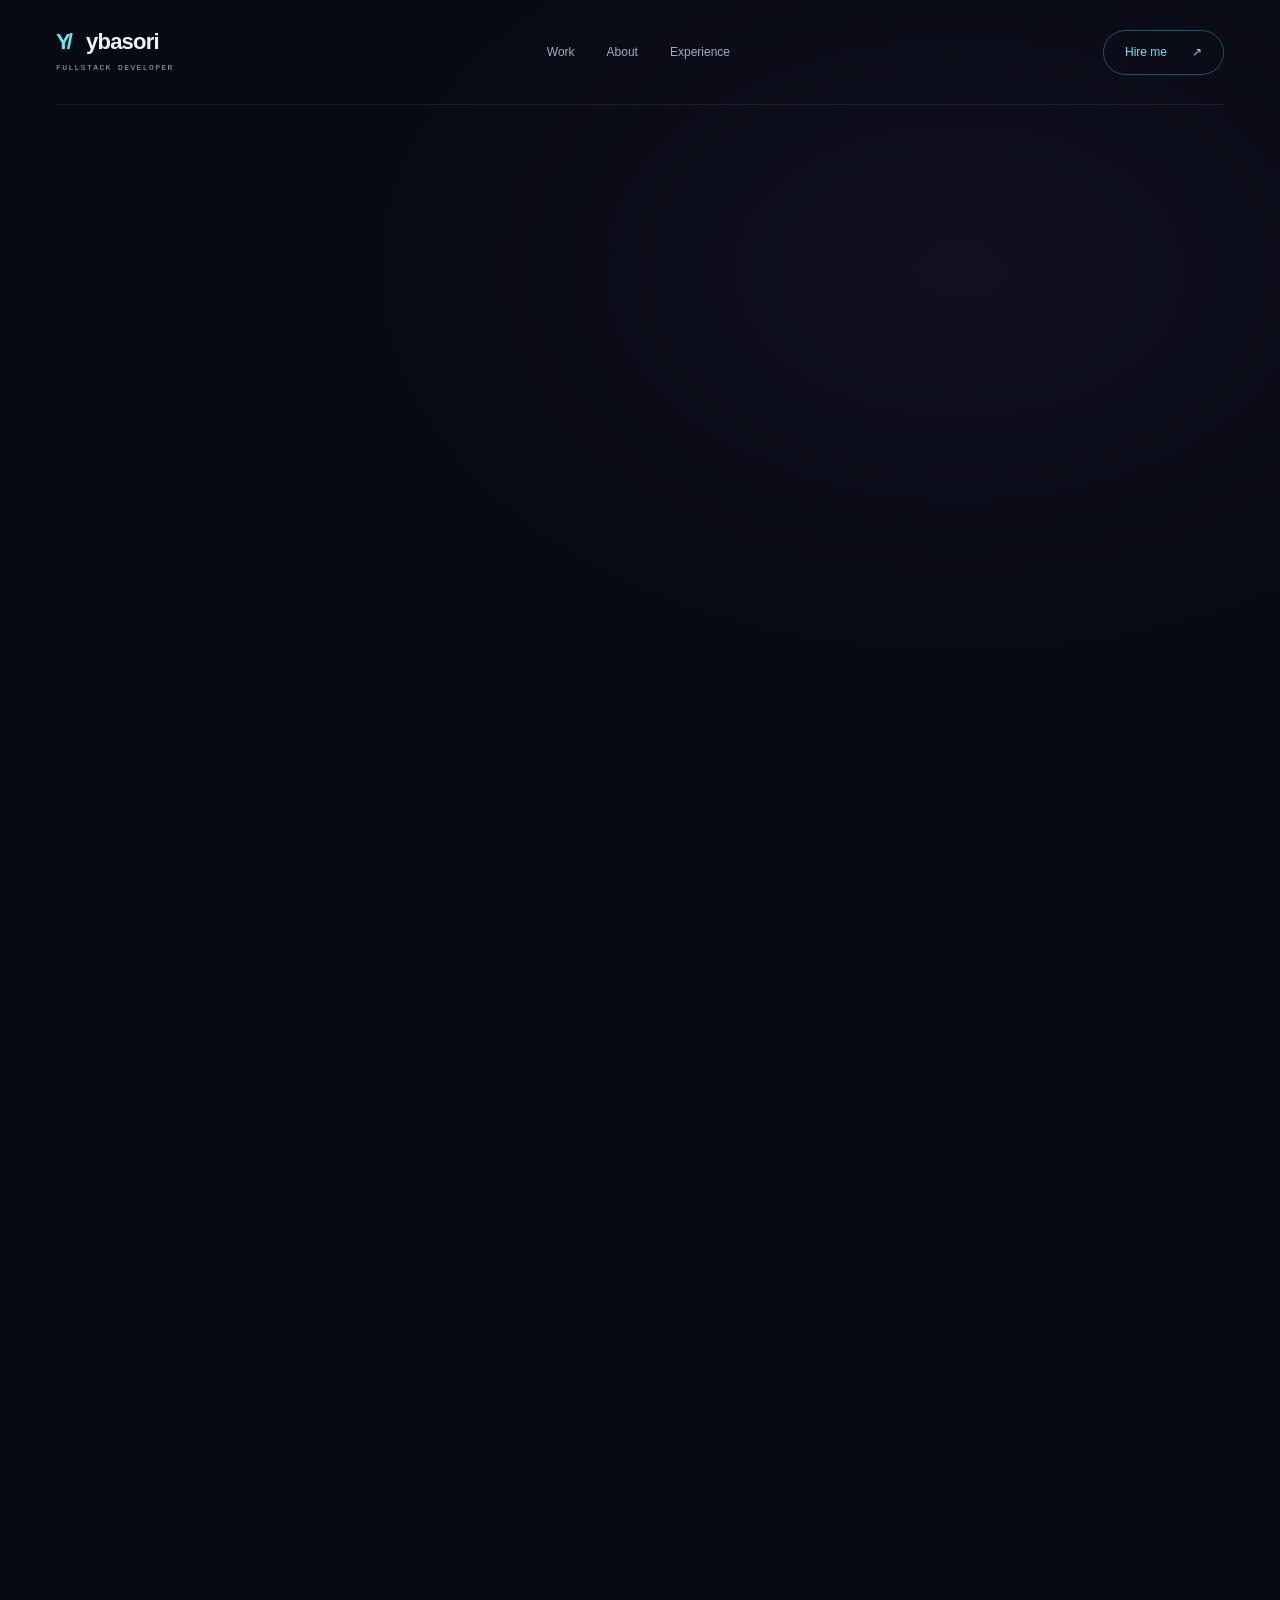
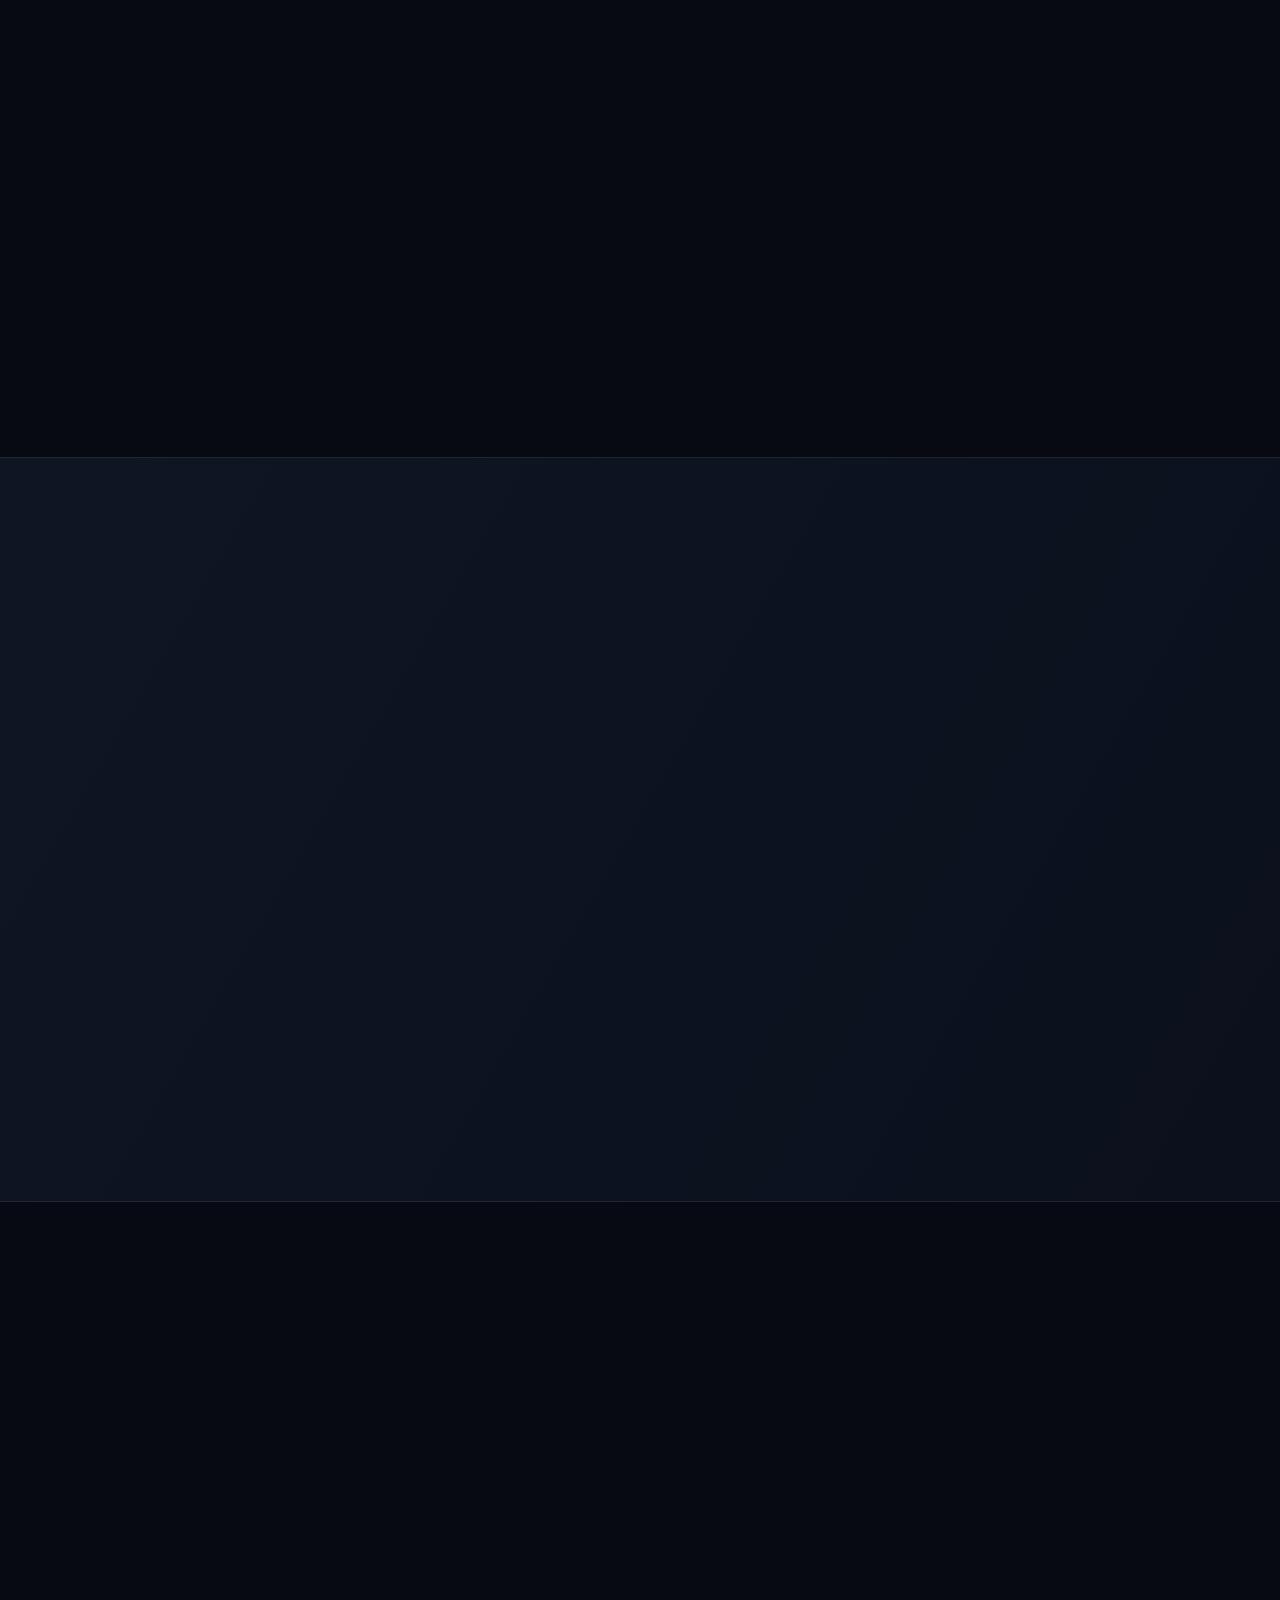
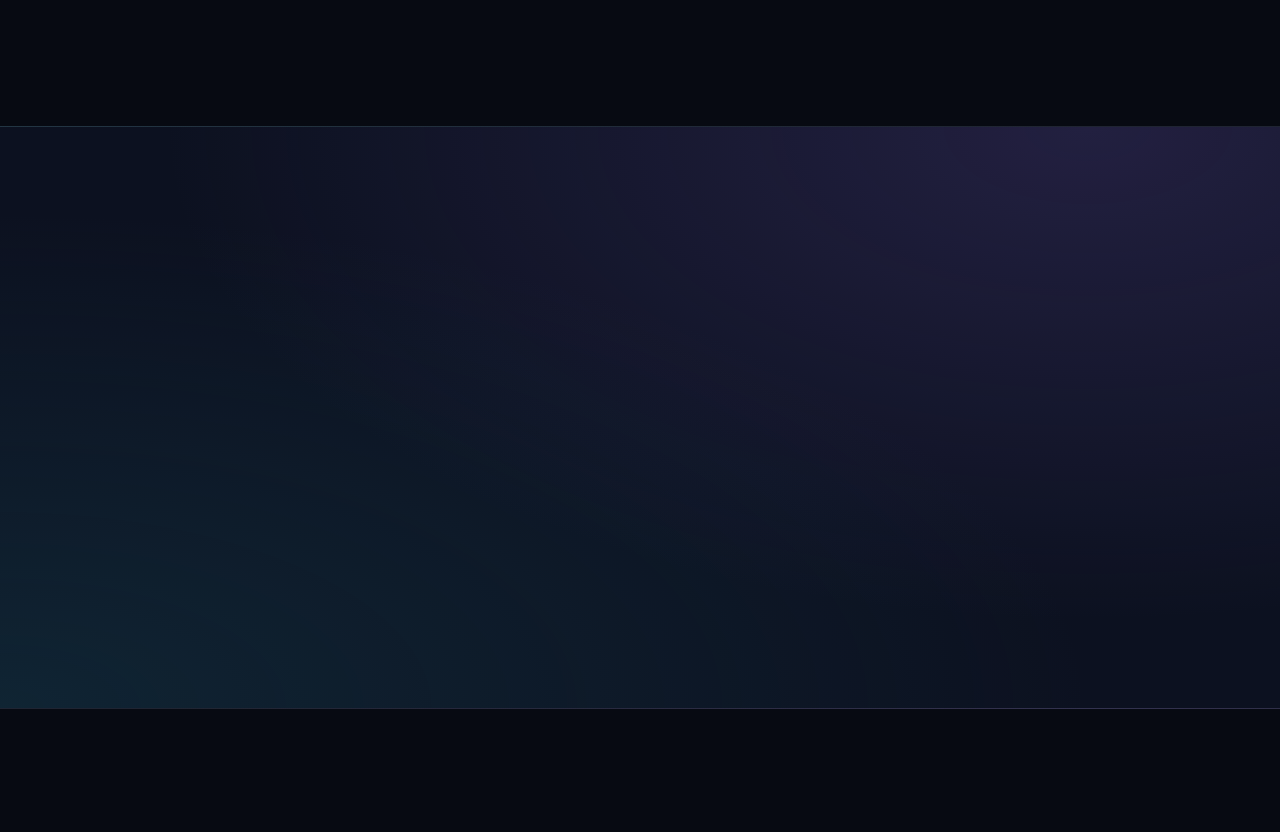
<file: index.html>
<!doctype html><html lang="id"><head><meta charset="utf-8"><meta name="viewport" content="width=device-width,initial-scale=1"><meta name="theme-color" content="#070a12"><meta name="description" content="Yusuf Iranu Basori, Fullstack Developer di Bogor. Portofolio web dan mobile, pengalaman profesional, dan CV lengkap. Available for opportunities."><title>Yusuf Iranu Basori — Digital Experiences</title><link rel="stylesheet" href="style.css"><link rel="icon" type="image/svg+xml" href="data:image/svg+xml,%3Csvg xmlns='http://www.w3.org/2000/svg' viewBox='0 0 64 64'%3E%3Crect width='64' height='64' fill='%23070a12'/%3E%3Ctext x='12' y='46' fill='%2369e5ef' font-size='42' font-family='Arial'%3Eyb%3C/text%3E%3C/svg%3E"></head><body><a class="skip" href="#main">Lewati ke konten</a><header class="header wrap"><a class="wordmark" href="#" aria-label="Yusuf Basori, beranda"><span class="brand-symbol" aria-hidden="true">Y/</span> ybasori<span>FULLSTACK DEVELOPER</span></a><nav aria-label="Navigasi utama"><a href="#work">Work</a><a href="#about">About</a><a href="#experience">Experience</a></nav><a class="nav-hire" href="mailto:ybasori@gmail.com?subject=Let%27s%20work%20together">Hire me <span aria-hidden="true">↗</span></a></header><main id="main"><section class="hero wrap"><div class="hero-top"><span class="eyebrow">DESIGN THE EXPERIENCE. ENGINEER THE SYSTEM.</span><span class="availability"><i aria-hidden="true"></i> Available for opportunities</span></div><div class="hero-layout"><div class="hero-copy"><h1>Building what<br>comes <em>next.</em></h1><p class="hero-intro">Saya Yusuf Iranu Basori. Mengubah ide menjadi pengalaman digital—dari antarmuka web dan mobile hingga sistem backend yang saling terhubung.</p><div class="actions"><a class="button" href="mailto:ybasori@gmail.com?subject=Let%27s%20work%20together">Let's work together <span aria-hidden="true">↗</span></a><a class="underlink" href="assets/Yusuf-Iranu-Basori-CV.pdf" download>Download CV ↓</a></div></div><div class="hero-art" aria-label="Visual orbit teknologi frontend, backend, dan data"><div class="art-top"><span>YB / DIGITAL SYSTEMS</span><span class="signal">● ONLINE</span></div><div class="orbital" aria-hidden="true"><div class="orbit orbit-one"></div><div class="orbit orbit-two"></div><div class="orbit orbit-three"></div><div class="sphere"><span>YB<span>DEVELOP / CONNECT / CREATE</span></span></div><div class="satellite s-one"></div><div class="satellite s-two"></div></div><div class="tech-label label-one"><span>01</span> FRONTEND <b>React.js</b></div><div class="tech-label label-two"><span>02</span> BACKEND <b>Express.js</b></div><div class="tech-label label-three"><span>03</span> DATA <b>MySQL</b></div><div class="art-bottom"><span>WEB · MOBILE · API</span><span>BOGOR, ID</span></div></div></div><div class="hero-bottom"><span>Fullstack development</span><span>React · JavaScript · Express</span><a href="#work">Discover the work <span aria-hidden="true">↓</span></a></div></section>
<section class="work wrap section" id="work"><div class="section-head"><div><p class="eyebrow">01 / SELECTED WORK</p><h2>Ideas into<br><em>interfaces.</em></h2></div><p>Aplikasi, antarmuka, dan sistem.<br>Beberapa karya dari perjalanan saya.</p></div><div class="motion-showcase" role="region" aria-roledescription="carousel" aria-label="Portofolio proyek"><div class="motion-toolbar"><span class="motion-hint">EXPLORE THE WORK <span aria-hidden="true">↔</span></span><div class="motion-controls" hidden><button id="motion-play" type="button" aria-label="Jeda pergerakan otomatis">Ⅱ Jeda</button><button id="motion-prev" type="button" aria-label="Proyek sebelumnya" aria-controls="project-track">←</button><button id="motion-next" type="button" aria-label="Proyek berikutnya" aria-controls="project-track">→</button></div></div><div class="project-track" id="project-track" tabindex="0" aria-label="Geser untuk menjelajahi 11 proyek"><article class="project motion-card" id="project-1" aria-label="Proyek 1 dari 11"><a class="image-stage" href="assets/Yusuf-Portfolio.pdf#page=1" target="_blank" rel="noopener" aria-label="Lihat detail Mythic Protocol"><span class="image-label">PROJECT / 01</span><img src="assets/project-01.png" alt="Tampilan proyek Mythic Protocol" width="807" height="454" loading="lazy"><span class="project-open" aria-hidden="true">↗</span></a><div class="project-caption"><div><h3>Mythic Protocol</h3><p>Landing page untuk game Mythic Protocol.</p></div><div class="tags"><span>C#</span><span>ReactJS</span></div></div></article><article class="project motion-card" id="project-2" aria-label="Proyek 2 dari 11"><a class="image-stage" href="assets/Yusuf-Portfolio.pdf#page=2" target="_blank" rel="noopener" aria-label="Lihat detail Customer Relationship Management"><span class="image-label">PROJECT / 02</span><img src="assets/project-02.png" alt="Tampilan proyek Customer Relationship Management" width="807" height="454" loading="lazy"><span class="project-open" aria-hidden="true">↗</span></a><div class="project-caption"><div><h3>Customer Relationship Management</h3><p>Aplikasi untuk mengelola interaksi perusahaan dengan pelanggan dan calon pelanggan.</p></div><div class="tags"><span>Laravel 5.4</span><span>MySQL</span></div></div></article><article class="project motion-card" id="project-3" aria-label="Proyek 3 dari 11"><a class="image-stage" href="assets/Yusuf-Portfolio.pdf#page=3" target="_blank" rel="noopener" aria-label="Lihat detail Roto-Rooter"><span class="image-label">PROJECT / 03</span><img src="assets/project-03.png" alt="Tampilan proyek Roto-Rooter" width="807" height="454" loading="lazy"><span class="project-open" aria-hidden="true">↗</span></a><div class="project-caption"><div><h3>Roto-Rooter</h3><p>Dashboard pengelolaan company profile Roto-Rooter.</p></div><div class="tags"><span>Laravel 5.4</span><span>MySQL</span></div></div></article><article class="project motion-card" id="project-4" aria-label="Proyek 4 dari 11"><a class="image-stage" href="assets/Yusuf-Portfolio.pdf#page=4" target="_blank" rel="noopener" aria-label="Lihat detail e-SILAKU"><span class="image-label">PROJECT / 04</span><img src="assets/project-04.png" alt="Tampilan proyek e-SILAKU" width="807" height="454" loading="lazy"><span class="project-open" aria-hidden="true">↗</span></a><div class="project-caption"><div><h3>e-SILAKU</h3><p>Sistem Informasi Layanan Keuangan Terpadu yang mendukung tata kelola, pelaksanaan SOP, e-Government, dan akuntabilitas kinerja keuangan.</p></div><div class="tags"><span>Laravel 5.4</span><span>MySQL</span></div></div></article><article class="project motion-card" id="project-5" aria-label="Proyek 5 dari 11"><a class="image-stage" href="assets/Yusuf-Portfolio.pdf#page=5" target="_blank" rel="noopener" aria-label="Lihat detail IRSMS Korlantas Polri"><span class="image-label">PROJECT / 05</span><img src="assets/project-05.png" alt="Tampilan proyek IRSMS Korlantas Polri" width="807" height="454" loading="lazy"><span class="project-open" aria-hidden="true">↗</span></a><div class="project-caption"><div><h3>IRSMS Korlantas Polri</h3><p>Integrated Road Safety Management System untuk pendataan kecelakaan lalu lintas.</p></div><div class="tags"><span>Laravel 5.4</span><span>PostgreSQL</span></div></div></article><article class="project motion-card" id="project-6" aria-label="Proyek 6 dari 11"><a class="image-stage" href="assets/Yusuf-Portfolio.pdf#page=6" target="_blank" rel="noopener" aria-label="Lihat detail Hoobex – Travel"><span class="image-label">PROJECT / 06</span><img src="assets/project-06.png" alt="Tampilan proyek Hoobex – Travel" width="807" height="454" loading="lazy"><span class="project-open" aria-hidden="true">↗</span></a><div class="project-caption"><div><h3>Hoobex – Travel</h3><p>Aplikasi media sosial untuk traveler.</p></div><div class="tags"><span>Laravel 5.4</span><span>Angular 4</span><span>MongoDB</span></div></div></article><article class="project motion-card" id="project-7" aria-label="Proyek 7 dari 11"><a class="image-stage" href="assets/Yusuf-Portfolio.pdf#page=7" target="_blank" rel="noopener" aria-label="Lihat detail Djurnee"><span class="image-label">PROJECT / 07</span><img src="assets/project-07.png" alt="Tampilan proyek Djurnee" width="807" height="454" loading="lazy"><span class="project-open" aria-hidden="true">↗</span></a><div class="project-caption"><div><h3>Djurnee</h3><p>Aplikasi untuk penugasan perjalanan bagi traveler.</p></div><div class="tags"><span>Laravel 5.4</span><span>ReactJS</span><span>PostgreSQL</span></div></div></article><article class="project motion-card" id="project-8" aria-label="Proyek 8 dari 11"><a class="image-stage" href="assets/Yusuf-Portfolio.pdf#page=8" target="_blank" rel="noopener" aria-label="Lihat detail FITA"><span class="image-label">PROJECT / 08</span><img src="assets/project-08.png" alt="Tampilan proyek FITA" width="807" height="454" loading="lazy"><span class="project-open" aria-hidden="true">↗</span></a><div class="project-caption"><div><h3>FITA</h3><p>Dashboard administrasi untuk pengelolaan daftar data tower.</p></div><div class="tags"><span>Koa</span><span>ReactJS</span><span>PostgreSQL</span></div></div></article><article class="project motion-card" id="project-9" aria-label="Proyek 9 dari 11"><a class="image-stage" href="assets/Yusuf-Portfolio.pdf#page=9" target="_blank" rel="noopener" aria-label="Lihat detail Wiratamaniaga"><span class="image-label">PROJECT / 09</span><img src="assets/project-09.png" alt="Tampilan proyek Wiratamaniaga" width="807" height="454" loading="lazy"><span class="project-open" aria-hidden="true">↗</span></a><div class="project-caption"><div><h3>Wiratamaniaga</h3><p>Aplikasi untuk pencatatan barang masuk dan barang keluar.</p></div><div class="tags"><span>Laravel 5.4</span><span>PostgreSQL</span></div></div></article><article class="project motion-card" id="project-10" aria-label="Proyek 10 dari 11"><a class="image-stage" href="assets/Yusuf-Portfolio.pdf#page=10" target="_blank" rel="noopener" aria-label="Lihat detail Pucutoon"><span class="image-label">PROJECT / 10</span><img src="assets/project-10.png" alt="Tampilan proyek Pucutoon" width="807" height="454" loading="lazy"><span class="project-open" aria-hidden="true">↗</span></a><div class="project-caption"><div><h3>Pucutoon</h3><p>Aplikasi mobile untuk berbagi komik orisinal, terinspirasi dari Webtoon. Dikembangkan dalam tiga minggu.</p></div><div class="tags"><span>React Native</span><span>ExpressJS</span><span>PostgreSQL</span></div></div></article><article class="project motion-card" id="project-11" aria-label="Proyek 11 dari 11"><a class="image-stage" href="assets/Yusuf-Portfolio.pdf#page=11" target="_blank" rel="noopener" aria-label="Lihat detail Waterfall Room"><span class="image-label">PROJECT / 11</span><img src="assets/project-11.png" alt="Tampilan proyek Waterfall Room" width="807" height="454" loading="lazy"><span class="project-open" aria-hidden="true">↗</span></a><div class="project-caption"><div><h3>Waterfall Room</h3><p>Aplikasi mobile bagi administrator untuk mengelola ruangan dan pelanggan. Dikembangkan dalam lima hari.</p></div><div class="tags"><span>React Native</span><span>ExpressJS</span><span>PostgreSQL</span></div></div></article></div><div class="motion-footer"><span id="motion-counter">01 / 11</span><span class="motion-track-line"><span id="motion-progress"></span></span><span>GESER UNTUK MENJELAJAHI</span></div><p id="motion-announcement" class="sr-only" aria-live="polite"></p></div><a class="underlink portfolio-download" href="assets/Yusuf-Portfolio.pdf" download>Download complete portfolio ↓</a></section>
<section class="about" id="about"><div class="wrap about-grid"><div><p class="eyebrow">02 / BEHIND THE WORK</p><h2>Human insight.<br><em>Technical<br>precision.</em></h2><div class="about-signature">Yusuf Iranu Basori<span>S.T. · FULLSTACK DEVELOPER</span></div></div><div class="about-copy"><p class="lead">Antarmuka yang rapi adalah awal.<br>Fondasi yang baik membuatnya berarti.</p><p>Saya bekerja di pengembangan web sejak 2018, dengan pengalaman frontend dan fullstack. Fokus saya mencakup komponen reusable, integrasi RESTful API, backend, pengelolaan basis data, dan pemeliharaan aplikasi.</p><p>Dengan latar belakang Teknik Elektro dan bidang studi Sistem Komputer, saya menghubungkan kebutuhan pengguna dengan implementasi teknis, serta berkolaborasi dengan tim desain dan pengembang.</p><div class="skill-grid"><div class="skill-group"><h3>Frontend & mobile</h3><div class="tags"><span>JavaScript</span><span>React.js</span><span>React Native</span><span>Next.js</span><span>Vue.js</span><span>Nuxt.js</span><span>jQuery</span><span>HTML</span><span>CSS</span></div></div><div class="skill-group"><h3>Backend & framework</h3><div class="tags"><span>Node.js</span><span>Express.js</span><span>Koa.js</span><span>PHP</span><span>Laravel</span><span>CodeIgniter</span><span>OpenCart</span></div></div><div class="skill-group"><h3>Database & workflow</h3><div class="tags"><span>MySQL</span><span>PostgreSQL</span><span>MongoDB</span><span>Git</span><span>RESTful API</span></div></div><div class="skill-group"><h3>UI & styling</h3><div class="tags"><span>Bootstrap</span><span>Bulma</span><span>Tailwind CSS</span></div></div></div></div></div></section>
<section class="section wrap" id="experience"><div class="section-head"><div><p class="eyebrow">03 / THE JOURNEY</p><h2>The journey.<br><em>Every iteration.</em></h2></div><a class="underlink" href="assets/Yusuf-Iranu-Basori-CV.pdf" target="_blank" rel="noopener">View full résumé ↗</a></div><div class="careers"><details class="career" open><summary><span class="career-date">Januari 2025 — Sekarang</span><span class="career-info"><strong>Fullstack Developer</strong><span>PT Sentra Solusi Automa <span>· Jakarta Selatan</span></span></span><span class="expand" aria-hidden="true">+</span></summary><div class="career-detail"><ul><li>Mengelola data dengan MySQL dan MongoDB.</li><li>Mengembangkan backend menggunakan Express.js.</li><li>Mengembangkan fitur antarmuka menggunakan React.js.</li><li>Membangun komponen dan pustaka frontend yang dapat digunakan kembali.</li><li>Berkolaborasi dengan tim desain dalam menentukan fitur aplikasi.</li><li>Mengembangkan website dan memperbaiki bug.</li><li>Mengintegrasikan antarmuka dengan layanan backend melalui RESTful API.</li><li>Menggunakan Git dalam kolaborasi tim.</li></ul></div></details><details class="career" ><summary><span class="career-date">Juli 2023 — Desember 2024</span><span class="career-info"><strong>Frontend Developer</strong><span>PT Sentra Solusi Automa <span>· Jakarta Selatan</span></span></span><span class="expand" aria-hidden="true">+</span></summary><div class="career-detail"><ul><li>Mengembangkan fitur antarmuka menggunakan React.js.</li><li>Membangun komponen dan pustaka frontend yang dapat digunakan kembali.</li><li>Berkolaborasi dengan tim desain dalam menentukan fitur aplikasi.</li><li>Mengembangkan website dan memperbaiki bug.</li><li>Mengintegrasikan antarmuka dengan layanan backend melalui RESTful API.</li><li>Menggunakan Git dalam kolaborasi tim.</li></ul></div></details><details class="career" ><summary><span class="career-date">April 2022 — Juni 2023</span><span class="career-info"><strong>Frontend Developer</strong><span>PT Datacakra Solusi Jaganata <span>· Jakarta Selatan</span></span></span><span class="expand" aria-hidden="true">+</span></summary><div class="career-detail"><ul><li>Mengembangkan fitur antarmuka menggunakan React.js.</li><li>Membangun komponen dan pustaka frontend yang dapat digunakan kembali.</li><li>Berkolaborasi dengan tim desain dalam menentukan fitur aplikasi.</li><li>Mengembangkan website dan memperbaiki bug.</li><li>Mengintegrasikan antarmuka dengan layanan backend melalui RESTful API.</li><li>Menggunakan Git dalam kolaborasi tim.</li></ul></div></details><details class="career" ><summary><span class="career-date">Juli 2021 — Maret 2022</span><span class="career-info"><strong>Frontend Developer</strong><span>Shipper <span>· Jakarta Selatan</span></span></span><span class="expand" aria-hidden="true">+</span></summary><div class="career-detail"><ul><li>Mengembangkan fitur antarmuka menggunakan React.js.</li><li>Membangun komponen dan pustaka frontend yang dapat digunakan kembali.</li><li>Berkolaborasi dengan tim desain dalam menentukan fitur aplikasi.</li><li>Mengembangkan website dan memperbaiki bug.</li><li>Mengintegrasikan antarmuka dengan layanan backend melalui RESTful API.</li><li>Menggunakan Git dalam kolaborasi tim.</li></ul></div></details><details class="career" ><summary><span class="career-date">Juli 2020 — April 2021</span><span class="career-info"><strong>Fullstack Developer</strong><span>PT Immobi Solusi Prima <span>· Jakarta Timur</span></span></span><span class="expand" aria-hidden="true">+</span></summary><div class="career-detail"><ul><li>Mengembangkan dan melakukan debugging website klien.</li><li>Menggunakan JavaScript serta React.js untuk pengembangan aplikasi.</li><li>Menggunakan PostgreSQL sebagai basis data relasional.</li><li>Mengembangkan backend menggunakan Express.js dan Koa.js.</li></ul></div></details><details class="career" ><summary><span class="career-date">Desember 2019 — Juni 2020</span><span class="career-info"><strong>Frontend Developer</strong><span>PT Enam Dua Teknologi <span>· Jakarta Selatan</span></span></span><span class="expand" aria-hidden="true">+</span></summary><div class="career-detail"><ul><li>Mengembangkan fitur antarmuka menggunakan React.js.</li><li>Membangun komponen dan pustaka frontend yang dapat digunakan kembali.</li><li>Berkolaborasi dengan tim desain dalam menentukan fitur aplikasi.</li><li>Mengembangkan website dan memperbaiki bug.</li><li>Mengintegrasikan antarmuka dengan layanan backend melalui RESTful API.</li><li>Menggunakan Git dalam kolaborasi tim.</li></ul></div></details><details class="career" ><summary><span class="career-date">November 2018 — September 2019</span><span class="career-info"><strong>Web Developer / Fullstack Developer</strong><span>PT Go Online Solusi <span>· Jakarta Barat</span></span></span><span class="expand" aria-hidden="true">+</span></summary><div class="career-detail"><ul><li>Mengembangkan dan melakukan debugging website klien.</li><li>Menggunakan PHP dan JavaScript.</li><li>Menggunakan MySQL sebagai basis data relasional.</li><li>Mengembangkan website menggunakan CodeIgniter, OpenCart, dan jQuery.</li></ul></div></details></div><div class="education-grid"><div><p class="eyebrow">EDUCATION</p><article class="education"><p class="career-date">September 2011 — Maret 2016</p><div><h3>Universitas Trisakti</h3><p class="employer">Sarjana Teknik Elektro (S.T.) · Jakarta Barat</p><p>Bidang studi: Sistem Komputer<br>IPK: 3,05 / 4,00</p></div></article></div><div><p class="eyebrow">CONTINUED LEARNING</p><article class="training"><p class="career-date">Oktober 2019</p><h3>Dumbways Bootcamp</h3><p class="employer">Fullstack JavaScript</p><ul><li>Pengembangan aplikasi mobile dengan React Native.</li><li>Pengembangan API server dengan Express.js.</li></ul></article><article class="training"><p class="career-date">Februari 2017</p><h3>BangsaCerdas</h3><p class="employer">Web Developer</p><ul><li>Desain web, PHP berorientasi objek, dan pengembangan aplikasi menggunakan Laravel.</li></ul></article><article class="training"><p class="career-date">November 2016</p><h3>DumetSchool</h3><p class="employer">Webmaster</p><ul><li>HTML, CSS, jQuery, Bootstrap, PHP, dan MySQL.</li><li>Photoshop untuk desain web.</li><li>Pengembangan website menggunakan PHP, MySQL, dan Bootstrap.</li></ul></article></div></div></section>
<section class="contact" id="contact"><div class="wrap"><div class="contact-top"><span class="availability"><i aria-hidden="true"></i> Available for opportunities</span><span class="eyebrow">04 / YOUR NEXT CHAPTER</span></div><h2>Your next idea.<br><em>Let’s build it.</em></h2><div class="contact-bottom"><p>Ada proyek atau peluang kerja yang ingin dibicarakan?<br>Mari mulai percakapannya.</p><a class="button light" href="mailto:ybasori@gmail.com?subject=Let%27s%20work%20together">Hire me <span aria-hidden="true">↗</span></a></div><a class="email" href="mailto:ybasori@gmail.com">ybasori@gmail.com ↗</a></div></section></main><footer class="wrap"><a class="wordmark" href="#">Yusuf Basori<span>ENGINEERING DIGITAL EXPERIENCES.</span></a><div><a href="https://linkedin.com/in/ybasori" target="_blank" rel="noopener">LinkedIn ↗</a><a href="tel:+6287785291477">Phone ↗</a><a href="#">Back to top ↑</a></div></footer><script src="motion.js" defer></script><script src="fade.js" defer></script></body></html>
</file>
<file: style.css>
:root{color-scheme:dark;--bg:#070a12;--panel:#0e1422;--ink:#edf3ff;--muted:#a0adc5;--line:#ffffff14;--cyan:#69e5ef;--violet:#b69cff}*{box-sizing:border-box}html{scroll-behavior:smooth;scroll-padding-top:24px}body{margin:0;background:var(--bg);color:var(--ink);font:15px/1.75 Arial,Helvetica,sans-serif;-webkit-font-smoothing:antialiased}body:before{content:'';position:absolute;top:0;left:0;right:0;height:900px;background:radial-gradient(ellipse at 75% 30%,#39296230,transparent 48%);pointer-events:none;z-index:-1}a{color:inherit;text-decoration:none}a,summary{-webkit-tap-highlight-color:transparent}a:focus-visible,summary:focus-visible{outline:2px solid var(--cyan);outline-offset:5px}::selection{background:#69e5ef;color:#070a12}h1,h2,h3,p{overflow-wrap:break-word}h1,h2,h3{line-height:1.12;margin:0}em{font-style:normal}img{display:block;max-width:100%}.wrap{width:min(1220px,calc(100% - 112px));margin-inline:auto}.header{height:105px;display:flex;justify-content:space-between;align-items:center;border-bottom:1px solid var(--line);gap:30px}.wordmark{font-size:22px;line-height:1.2;font-weight:700;letter-spacing:-.8px;position:relative}.wordmark>span:not(.brand-symbol){display:block;font:8px/1.8 monospace;letter-spacing:1.4px;color:var(--muted);margin-top:6px}.brand-symbol{color:var(--cyan);font-size:22px;letter-spacing:-4px;padding-right:12px}.header nav{display:flex;gap:32px;font-size:12px;color:var(--muted)}.header nav a:hover{color:var(--cyan)}.nav-hire{font-size:12px;border:1px solid #69e5ef50;border-radius:30px;padding:11px 21px;color:var(--cyan);display:flex;gap:25px;transition:background .2s}.nav-hire:hover{background:#69e5ef14}.hero{padding-top:30px}.hero-top{display:flex;justify-content:space-between;gap:25px;align-items:center}.eyebrow{font:10px/1.7 monospace;letter-spacing:1.7px;color:var(--cyan);margin:0}.availability{font:10px/1.6 monospace;display:inline-flex;align-items:center;gap:9px;color:#bdc9dc;border:1px solid var(--line);border-radius:30px;padding:8px 13px}.availability i{width:6px;height:6px;border-radius:50%;background:#8af2ad;box-shadow:0 0 9px #8af2ad80}.hero-layout{display:grid;grid-template-columns:1.1fr 1fr;align-items:center;gap:40px;padding:80px 0 65px}.hero h1{font-size:clamp(60px,6.4vw,92px);letter-spacing:-5px;font-weight:650;line-height:1.035;margin:0 0 27px}.hero h1 em,.section-head h2 em,.about h2 em,.contact h2 em{background:linear-gradient(110deg,var(--cyan),#84b4ff 48%,var(--violet));background-clip:text;-webkit-background-clip:text;color:transparent}.hero-intro{font-size:14px;color:var(--muted);max-width:430px;line-height:1.9;margin:0 0 30px}.actions{display:flex;gap:27px;align-items:center;flex-wrap:wrap}.button{display:inline-flex;align-items:center;justify-content:space-between;gap:30px;font-size:12px;font-weight:600;min-height:50px;padding:15px 24px;background:var(--cyan);color:#081118;border-radius:30px;box-shadow:0 0 30px #69e5ef13;transition:transform .2s,box-shadow .2s}.button:hover{transform:translateY(-3px);box-shadow:0 6px 35px #69e5ef30}.underlink{font-size:12px;border-bottom:1px solid #7488a9;padding:6px 0;display:inline-block}.underlink:hover{color:var(--cyan)}.hero-art{position:relative;min-width:0;height:435px;border:1px solid #ffffff15;border-radius:24px;background:radial-gradient(ellipse at center,#17324a50,transparent 65%),linear-gradient(140deg,#0d162280,#11112180);overflow:hidden;isolation:isolate}.hero-art:before{content:'';position:absolute;inset:0;background-image:linear-gradient(#7cbbdf0a 1px,transparent 1px),linear-gradient(90deg,#7cbbdf0a 1px,transparent 1px);background-size:32px 32px;mask-image:radial-gradient(ellipse,#000,transparent 80%)}.art-top,.art-bottom{position:absolute;left:23px;right:23px;display:flex;justify-content:space-between;gap:15px;font:8px/1.5 monospace;letter-spacing:1.1px;color:#91a1bb;z-index:4}.art-top{top:21px}.art-bottom{bottom:21px}.signal{color:var(--cyan)}.orbital{position:absolute;inset:50px 25px;display:grid;place-items:center;perspective:700px}.sphere{position:relative;width:205px;height:205px;border-radius:50%;display:grid;place-items:center;background:radial-gradient(circle at 31% 24%,#659bad80 0,transparent 34%),radial-gradient(circle at 67% 77%,#7555c873,transparent 44%),radial-gradient(circle at 35% 30%,#254653,#0d1a2b 60%,#070a16 80%);box-shadow:inset 0 0 3px #c4faff,inset -15px -12px 35px #080c17,0 0 50px #47c8e51f;z-index:2;animation:float 7s ease-in-out infinite}.sphere>span{font-size:66px;letter-spacing:-7px;font-weight:600;color:#d0ebf4;text-shadow:0 0 35px #c6eaff50;padding-right:6px;text-align:center;line-height:1.1}.sphere>span>span{display:block;font:5px/1.6 monospace;letter-spacing:1.1px;margin-top:9px;color:#9ecad7}.orbit{position:absolute;width:310px;height:310px;border:1px solid #69e5ef80;border-radius:50%;box-shadow:0 0 14px #69e5ef12;transform:rotateX(63deg) rotateZ(-30deg);z-index:3}.orbit-two{width:345px;height:345px;border-color:#a58cf85c;transform:rotateY(65deg) rotateZ(24deg);z-index:1}.orbit-three{width:305px;height:305px;border-color:#9bb7fa3a;transform:rotateX(-50deg) rotateY(37deg) rotateZ(-15deg)}.satellite{position:absolute;width:7px;height:7px;border-radius:50%;background:var(--cyan);box-shadow:0 0 16px var(--cyan);z-index:4}.s-one{top:30%;right:14%;animation:blink 4s ease-in-out infinite}.s-two{bottom:21%;left:20%;background:var(--violet);box-shadow:0 0 16px var(--violet);animation:blink 4s ease-in-out 2s infinite}.tech-label{position:absolute;background:#0c1424db;backdrop-filter:blur(10px);border:1px solid #8d9bb82b;border-radius:8px;padding:10px 14px;font:7px/1.8 monospace;letter-spacing:1px;z-index:5;color:#9dabc2;box-shadow:0 10px 25px #0003}.tech-label>span{color:var(--cyan);margin-right:7px}.tech-label b{display:block;font:11px/1.8 Arial,sans-serif;letter-spacing:0;color:#dce9fa}.label-one{top:79px;left:20px}.label-two{right:19px;top:245px}.label-three{left:37px;bottom:49px}.hero-bottom{border-block:1px solid var(--line);display:flex;justify-content:space-between;gap:25px;padding:22px 0;color:var(--muted);font:10px/1.7 monospace}.hero-bottom a{color:var(--ink)}.hero-bottom a span{margin-left:20px}.section{padding-block:100px}.section-head{display:flex;align-items:end;justify-content:space-between;gap:45px;margin-bottom:45px}.section-head h2{font-size:54px;letter-spacing:-2.5px;margin-top:18px;line-height:1.12;font-weight:550}.section-head>p{font-size:12px;color:var(--muted);line-height:1.9;margin:0 0 3px}.selected-grid{display:grid;grid-template-columns:1fr 1fr;gap:40px 27px}.feature-0{grid-column:1/-1}.image-stage{position:relative;display:flex;align-items:center;justify-content:center;min-height:310px;padding:60px 35px 40px;background:radial-gradient(at 60% 20%,#27425070,transparent 65%),#101725;border:1px solid var(--line);border-radius:18px;overflow:hidden}.image-stage img{width:100%;height:auto;aspect-ratio:1.8;object-fit:contain;border-radius:7px;box-shadow:0 20px 45px #0005;transition:transform .5s}.image-stage:hover img{transform:translateY(-5px) scale(1.02)}.feature-0 .image-stage{min-height:480px;padding:65px 120px 55px;background:radial-gradient(at 75% 10%,#614fa743,transparent 55%),#101521}.feature-0 img{max-width:850px}.feature-2 .image-stage{background:radial-gradient(at 60% 10%,#654e8b55,transparent 65%),#171425}.image-label{position:absolute;top:22px;left:25px;font:8px/1.7 monospace;letter-spacing:1.5px;color:#a8b9d2}.project-open{position:absolute;right:18px;bottom:17px;border:1px solid #aecbe845;border-radius:50%;width:34px;height:34px;background:#0e1827d9;display:grid;place-items:center;color:var(--cyan)}.project-caption{display:flex;justify-content:space-between;gap:25px;padding:20px 3px 0}.project h3{font-size:24px;letter-spacing:-.6px;font-weight:500;margin:0 0 9px}.project p{font-size:12px;color:var(--muted);max-width:600px;margin:0;line-height:1.8}.tags{display:flex;flex-wrap:wrap;gap:7px;align-content:start}.tags span{font:9px/1.5 monospace;border:1px solid #ffffff19;padding:5px 9px;border-radius:5px;color:#afc0d8;white-space:nowrap}.project-caption>.tags{max-width:190px;justify-content:end;flex-shrink:0}.feature-1 .project-caption,.feature-2 .project-caption{flex-direction:column;gap:14px}.feature-1 .tags,.feature-2 .tags{max-width:none;justify-content:start}.archive{margin-top:43px;border-block:1px solid var(--line)}summary{cursor:pointer;list-style:none}summary::-webkit-details-marker{display:none}.archive>summary{display:flex;align-items:center;justify-content:space-between;padding:25px 0;font-size:20px;gap:20px}.archive small{font:10px monospace;color:var(--muted);margin-left:20px}.expand{font-size:24px;font-weight:300;color:var(--cyan);transition:transform .2s}details[open]>summary>.expand{transform:rotate(45deg)}.archive-row{display:grid;grid-template-columns:30px 1fr 200px 20px;gap:20px;align-items:center;padding:25px 6px;border-top:1px solid var(--line);transition:background .2s}.archive-row:hover{background:#141c2a}.archive-row .index{font:10px monospace;color:var(--cyan)}.archive-row h3{font-size:20px;font-weight:500}.archive-row p{font-size:11px;color:var(--muted);margin:8px 0 0}.archive-row>span:last-child{color:var(--cyan)}.portfolio-download{margin-top:25px}.about{background:linear-gradient(120deg,#0e1624,#0b101c);padding:85px 0;border-block:1px solid var(--line)}.about-grid{display:grid;grid-template-columns:1fr 1.1fr;gap:75px}.about h2{font-size:52px;letter-spacing:-2px;line-height:1.15;margin:25px 0 45px;font-weight:550}.about-signature{font-size:21px;letter-spacing:-.5px}.about-signature>span{font:8px/1.7 monospace;letter-spacing:1.4px;display:block;margin-top:10px;color:var(--cyan)}.about-copy{padding-top:30px}.about-copy>.lead{font-size:23px;line-height:1.5;color:var(--ink);margin-top:0;letter-spacing:-.5px}.about-copy>p{font-size:13px;color:var(--muted);line-height:1.9}.skill-grid{display:grid;grid-template-columns:1fr 1fr;gap:28px 20px;margin-top:30px;padding-top:30px;border-top:1px solid var(--line)}.skill-group h3{font-size:11px;font-weight:500;margin:0 0 14px;color:var(--cyan)}.career{border-top:1px solid var(--line)}.career:last-child{border-bottom:1px solid var(--line)}.career summary{display:grid;grid-template-columns:230px 1fr 24px;gap:25px;align-items:center;padding:28px 0}.career-date{font:10px/1.8 monospace;color:var(--muted)}.career-info>strong{display:block;font-size:22px;font-weight:500;line-height:1.3;letter-spacing:-.4px}.career-info>span{display:block;font-size:12px;margin-top:9px}.career-info>span span{color:var(--muted)}.career-detail{padding:0 45px 23px 255px}.career-detail ul{margin:0;padding-left:16px;font-size:12px;line-height:1.9;color:var(--muted)}.career-detail li{margin-bottom:5px;padding-left:4px}.education-grid{display:grid;grid-template-columns:1fr 1fr;gap:75px;margin-top:65px}.education,.training{margin-top:25px}.education-grid h3{font-size:22px;font-weight:500;letter-spacing:-.4px;margin:12px 0}.education-grid p:not(.eyebrow){font-size:12px;color:var(--muted)}.training+.training{border-top:1px solid var(--line);padding-top:18px}.training ul{font-size:12px;color:var(--muted);padding-left:16px}.contact{padding:55px 0 65px;background:radial-gradient(ellipse at 85% 0,#53408750,transparent 60%),radial-gradient(ellipse at 0 100%,#143d4c70,transparent 60%),#0c1120;border-block:1px solid var(--line);position:relative}.contact-top{display:flex;align-items:center;justify-content:space-between;gap:20px}.contact h2{font-size:clamp(53px,7.2vw,98px);line-height:1.04;letter-spacing:-4px;margin:65px 0 35px;font-weight:550}.contact-bottom{display:flex;align-items:center;justify-content:space-between;gap:30px}.contact-bottom p{font-size:13px;line-height:1.9;color:var(--muted)}.contact .button{min-width:172px}.email{font-size:19px;border-bottom:1px solid #6983a1;padding-bottom:6px;display:inline-block;margin-top:20px}.email:hover{color:var(--cyan)}footer{padding-block:38px;display:flex;align-items:center;justify-content:space-between;gap:30px}footer>div{display:flex;gap:28px;font-size:11px;color:var(--muted)}footer a:hover{color:var(--cyan)}.skip{position:fixed;top:-100px;left:15px;background:var(--cyan);color:#070a12;padding:15px;z-index:30}.skip:focus{top:15px}@keyframes float{50%{transform:translateY(-9px)}}@keyframes blink{50%{opacity:.4;transform:scale(.7)}}
@media(max-width:1050px){.wrap{width:calc(100% - 64px)}.hero-layout{gap:25px;padding-block:60px}.hero h1{font-size:70px;letter-spacing:-4px}.hero-art{height:400px}.orbital{inset:50px 10px}.sphere{width:165px;height:165px}.sphere>span{font-size:55px}.orbit{width:260px;height:260px}.orbit-two{width:285px;height:285px}.orbit-three{width:255px;height:255px}.label-two{top:235px;right:12px}.label-one{left:12px}.label-three{left:25px}.feature-0 .image-stage{min-height:380px;padding:65px}.image-stage{min-height:260px;padding:55px 25px 40px}.about-grid{gap:40px}.about h2{font-size:44px}.career summary{grid-template-columns:190px 1fr 24px;gap:20px}.career-detail{padding-left:210px}.section-head h2{font-size:46px}.archive-row{grid-template-columns:25px 1fr 160px 20px}}
@media(max-width:760px){.wrap{width:calc(100% - 40px)}.header{height:90px;gap:20px}.header nav{gap:18px;font-size:11px}.wordmark{font-size:20px}.nav-hire{padding:10px 16px;font-size:11px;gap:15px}.hero-top{align-items:start;gap:15px}.hero-top>.eyebrow{font-size:8px;max-width:180px}.availability{font-size:8px;padding:7px 10px}.hero-layout{grid-template-columns:1fr;gap:38px;padding:48px 0 40px}.hero h1{font-size:clamp(64px,11vw,82px);max-width:600px;letter-spacing:-4px}.hero-intro{max-width:540px;font-size:14px}.hero-art{height:380px;max-width:540px;width:100%;margin-inline:auto}.sphere{width:195px;height:195px}.orbit{width:300px;height:300px}.orbit-two{width:330px;height:330px}.label-one{left:30px;top:75px}.label-two{right:30px;top:218px}.label-three{left:45px;bottom:43px}.hero-bottom{font-size:8px;gap:15px}.hero-bottom a span{margin-left:7px}.section{padding-block:65px}.section-head{gap:30px}.section-head h2{font-size:44px}.section-head>p{font-size:11px}.selected-grid{gap:32px 20px}.feature-0 .image-stage{min-height:300px;padding:55px 40px}.image-stage{min-height:205px;padding:50px 18px 35px}.project h3{font-size:22px}.project-caption{gap:15px}.about{padding-block:60px}.about-grid{grid-template-columns:1fr;gap:28px}.about h2{font-size:48px;margin-bottom:28px}.about-copy{padding-top:0}.career summary{grid-template-columns:150px 1fr 18px;gap:16px}.career-info>strong{font-size:20px}.career-info>span{font-size:11px}.career-detail{padding-left:166px}.education-grid{gap:35px}.contact h2{font-size:65px;letter-spacing:-3px}.archive-row{grid-template-columns:20px 1fr 20px;gap:15px}.archive-row>.tags{display:none}}
@media(max-width:540px){.header{height:auto;min-height:85px;flex-wrap:wrap;padding:20px 0 15px;gap:18px}.header nav{order:3;width:100%;justify-content:center;gap:35px;border-top:1px solid var(--line);padding-top:12px}.hero{padding-top:23px}.hero h1{font-size:clamp(48px,12.5vw,68px);letter-spacing:-3px}.hero-layout{padding-top:38px;gap:35px}.hero-intro{font-size:13px}.actions{gap:21px}.button{font-size:11px;padding:14px 20px;gap:24px}.underlink{font-size:11px}.hero-art{height:345px;border-radius:18px}.art-top,.art-bottom{left:16px;right:16px;font-size:7px;letter-spacing:.8px}.orbital{inset:45px 5px}.sphere{width:160px;height:160px}.sphere>span{font-size:52px}.orbit{width:250px;height:250px}.orbit-two{width:275px;height:275px}.orbit-three{width:240px;height:240px}.tech-label{font-size:6px;padding:8px 10px}.tech-label b{font-size:10px}.label-one{top:67px;left:12px}.label-two{top:197px;right:12px}.label-three{left:24px;bottom:40px}.hero-bottom{padding:18px 0;font-size:8px}.hero-bottom>span:nth-child(2){display:none}.hero-bottom a{margin-left:auto}.section{padding-block:55px}.section-head{display:block;margin-bottom:30px}.section-head h2{font-size:40px;letter-spacing:-1.8px;margin-top:16px}.section-head>p{margin-top:20px;font-size:12px}.section-head>.underlink{margin-top:20px}.selected-grid{grid-template-columns:1fr;gap:35px}.feature-0{grid-column:auto}.feature-0 .image-stage,.image-stage{min-height:235px;padding:50px 22px 40px}.image-label{left:18px;font-size:7px}.project-caption{flex-direction:column;gap:12px}.project-caption>.tags{justify-content:start;max-width:none}.project h3{font-size:24px}.project p{font-size:12px}.archive>summary{font-size:18px}.archive small{display:block;margin:7px 0 0;font-size:9px}.archive-row{padding-block:20px}.archive-row h3{font-size:18px}.archive-row p{font-size:11px}.about h2{font-size:42px}.about-copy>.lead{font-size:21px}.about-copy>p{font-size:12px}.skill-grid{gap:25px 15px}.tags span{font-size:8px;padding:4px 6px}.skill-group h3{font-size:10px}.career summary{grid-template-columns:1fr 20px;gap:10px;padding:24px 0}.career-date{grid-column:1/-1;font-size:9px}.career-info>strong{font-size:22px}.career-info>span{font-size:11px}.career-info>span span{display:block;margin-top:4px}.career-detail{padding:0 15px 23px 0}.career-detail ul{font-size:12px}.education-grid{grid-template-columns:1fr;gap:35px;margin-top:45px}.contact{padding-block:35px 45px}.contact-top{align-items:start}.contact-top>.eyebrow{max-width:110px;text-align:right;font-size:8px;letter-spacing:1px}.contact h2{font-size:clamp(42px,10.5vw,56px);letter-spacing:-2px;margin:45px 0 25px}.contact-bottom{flex-direction:column;align-items:start;gap:15px}.contact-bottom p{font-size:12px}.email{font-size:18px;margin-top:28px}footer{align-items:start;flex-direction:column;gap:25px;padding-block:30px}footer>div{width:100%;justify-content:space-between;gap:15px;font-size:10px}}
@media(prefers-reduced-motion:reduce){html{scroll-behavior:auto}*,*:before,*:after{animation:none!important;transition:none!important}}@media print{:root{color-scheme:light;--bg:white;--ink:black;--muted:#444;--line:#ddd;--cyan:#333}body{background:white;color:black}.wrap{width:100%}.header nav,.nav-hire,.hero-art,.actions,.contact,.hero-bottom,footer,.work{display:none}.hero-layout{display:block;padding:20px 0}.hero h1{font-size:45px}em{background:none!important;color:black!important}.section,.about{padding:25px 0;background:white}.about-grid{grid-template-columns:1fr 1fr;gap:25px}.career{break-inside:avoid}.career-detail{padding-left:0}.education-grid{gap:25px}}

/* Moving portfolio: native scrolling remains available without JavaScript. */
.motion-showcase{min-width:0}.motion-toolbar{display:flex;justify-content:space-between;align-items:center;gap:20px;margin-bottom:20px}.motion-hint{font:10px monospace;letter-spacing:1.4px;color:var(--muted)}.motion-hint>span{color:var(--cyan);margin-left:14px}.motion-controls{display:flex;gap:9px}.motion-controls[hidden]{display:none}.motion-controls button{font:12px Arial,sans-serif;border:1px solid #69e5ef36;border-radius:30px;background:#101b2a;color:var(--cyan);min-height:42px;min-width:42px;padding:10px 15px;cursor:pointer;transition:background .2s,transform .2s}.motion-controls button:hover{background:#1d3446;transform:translateY(-2px)}.motion-controls button:focus-visible,.project-track:focus-visible{outline:2px solid var(--cyan);outline-offset:4px}.project-track{display:flex;gap:25px;overflow-x:auto;scroll-snap-type:x mandatory;scrollbar-width:thin;scrollbar-color:#50627e #0d1420;padding-bottom:20px;overscroll-behavior-x:contain;touch-action:pan-x pan-y;isolation:isolate}.motion-card{flex:0 0 76%;min-width:0;scroll-snap-align:start;scroll-snap-stop:always;position:relative;transition:opacity .5s,filter .5s}.motion-card .image-stage{min-height:350px;padding:58px 48px 45px;background:radial-gradient(at 80% 10%,#554f9b55,transparent 60%),#111a28}.motion-card:nth-child(3n+2) .image-stage{background:radial-gradient(at 60% 20%,#18647866,transparent 65%),#101725}.motion-card:nth-child(3n) .image-stage{background:radial-gradient(at 75% 5%,#6b386566,transparent 65%),#151323}.motion-card .project-caption{flex-direction:column;gap:15px;padding-inline:4px}.motion-card .project-caption>.tags{max-width:none;justify-content:start}.motion-card .image-stage img{transition:transform .7s;will-change:auto}.motion-card:hover .image-stage img{transform:translateY(-7px) scale(1.03)}.motion-footer{display:flex;align-items:center;gap:20px;margin-top:10px;font:9px monospace;letter-spacing:1px;color:var(--muted)}#motion-counter{color:var(--cyan);white-space:nowrap}.motion-track-line{flex:1;height:2px;background:#253047;overflow:hidden}.motion-track-line>span{display:block;width:9.09%;height:100%;background:linear-gradient(90deg,var(--cyan),var(--violet));transition:width .45s}.sr-only{position:absolute;width:1px;height:1px;padding:0;margin:-1px;overflow:hidden;clip-path:inset(50%);white-space:nowrap;border:0}.motion-ready .reveal-pending{opacity:0;transform:translateY(20px)}.reveal-pending{transition:opacity .7s,transform .7s}.reveal-pending.revealed{opacity:1;transform:none}@media(max-width:760px){.motion-card{flex-basis:88%}.motion-card .image-stage{min-height:280px;padding:50px 28px 40px}.project-track{gap:18px}}@media(max-width:540px){.motion-card{flex-basis:92%}.motion-card .image-stage{min-height:215px;padding:50px 20px 35px}.motion-toolbar{gap:10px}.motion-hint{font-size:8px;letter-spacing:.6px}.motion-hint>span{display:none}.motion-controls{gap:6px}.motion-controls button{padding:10px 12px}.motion-footer{gap:12px;font-size:8px;letter-spacing:.4px}.motion-footer>span:last-child{max-width:100px;text-align:right}.motion-card h3{font-size:23px}}@media(prefers-reduced-motion:reduce){.motion-ready .reveal-pending{opacity:1;transform:none}.project-track{scroll-behavior:auto}.motion-card:hover .image-stage img{transform:none}}@media print{.motion-controls{display:none}}

/* Repeatable fade-in / fade-out for each content part. */
.fade-part{opacity:1;transition:opacity .65s cubic-bezier(.22,.61,.36,1)}
html.fade-enabled .fade-part:not(.is-visible){opacity:0}
html.fade-enabled .fade-part:focus-within{opacity:1;transition-duration:.15s}
@media(prefers-reduced-motion:reduce){html.fade-enabled .fade-part{opacity:1!important;transition:none!important}}
@media print{html.fade-enabled .fade-part{opacity:1!important;transition:none!important}}
</file>
